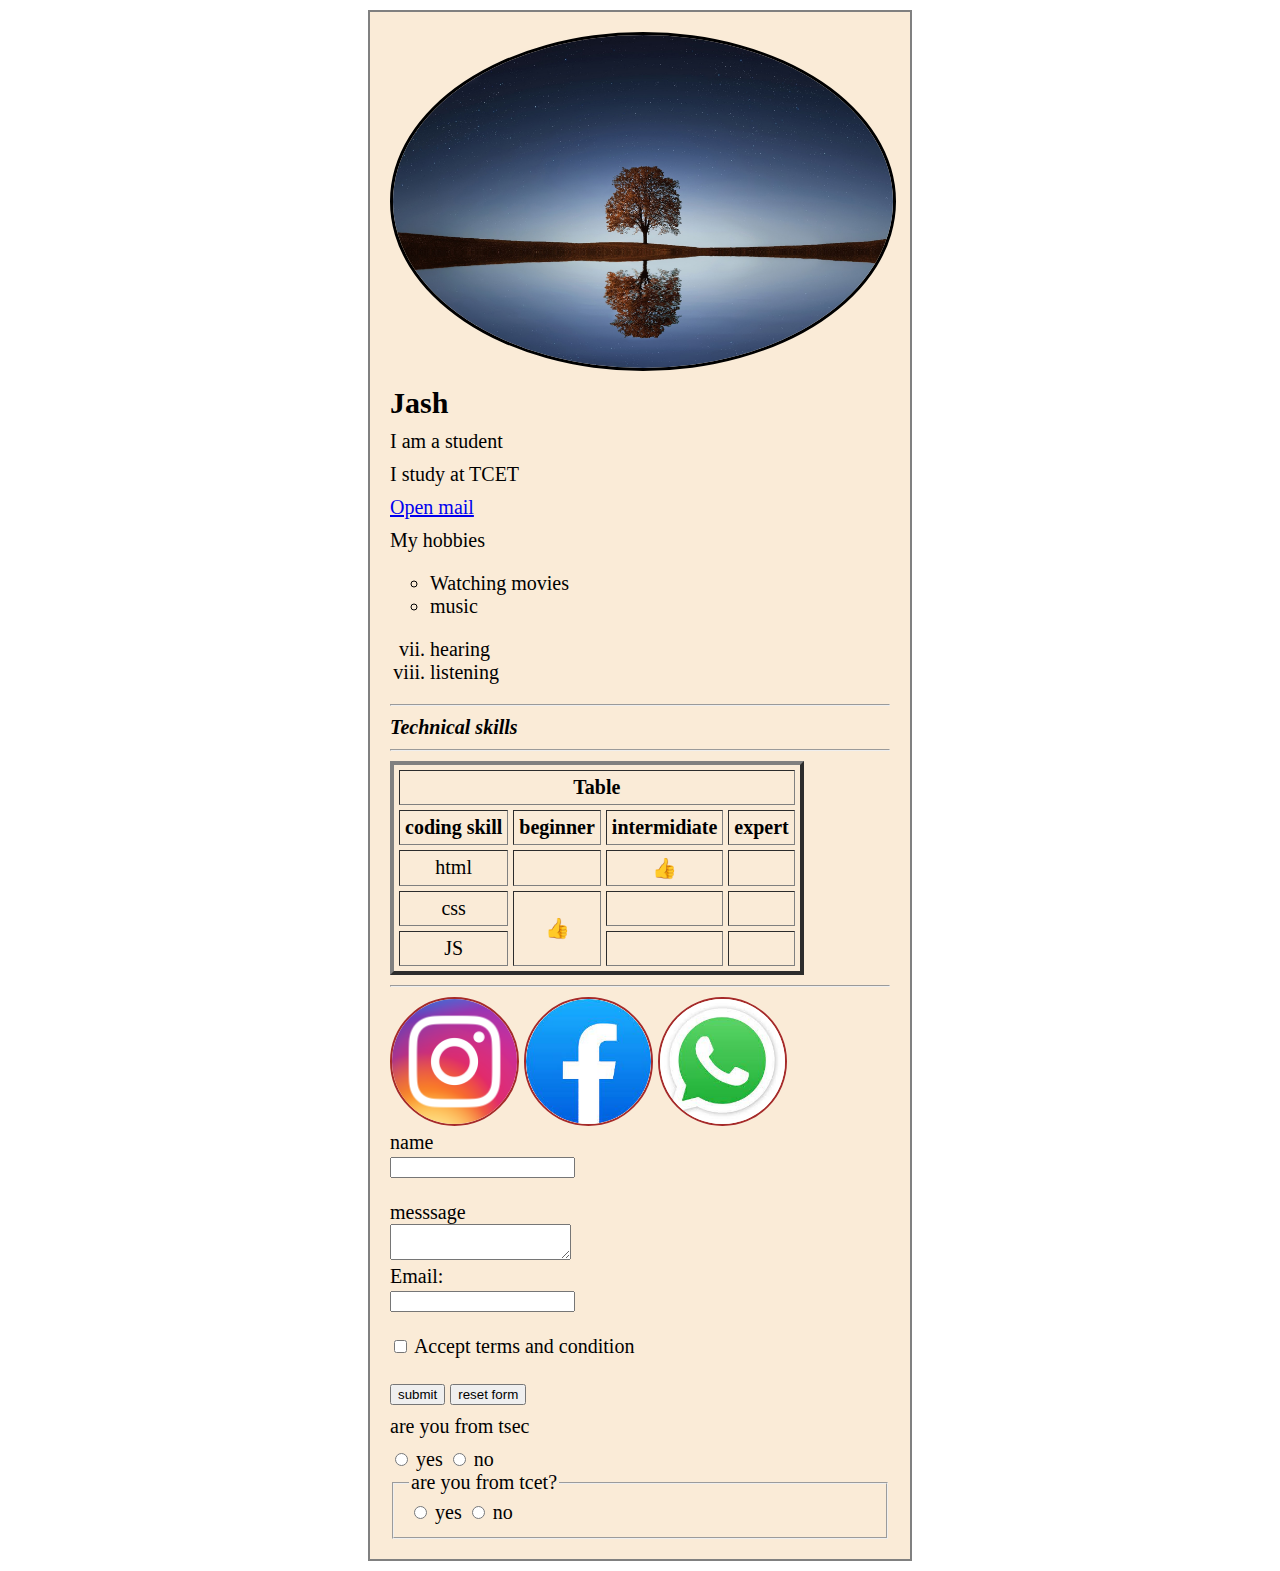
<file: index.html>
<!DOCTYPE html>
<html>
<head>
    <title>My web page</title>
    <link rel="stylesheet" type="text/css" href="style.css">
    <style></style>
    <script></script>
</head>

<body>
    <div class="profile-card">
    <img class="profile-image" src="img/treeimg.jpg" alt="tree" width="300" title="tree">
    <h2>
        Jash
    </h2>
    <p>                         
        I am a student
    </p>
    <p>I study at TCET</p>
    <a href="mailto:jashbarot05@gmail.com" target="_blank" title="mail">Open mail</a>
<p>My hobbies</p>
    <ul type="circle">
    <li>Watching movies</li>
    <li>music</li>
</ul>
<ol type="i" start="7">
    <li>hearing</li>
    <li>listening</li>
</ol>
<hr>
<div>
   <em><strong>Technical skills</strong><hr></em>

<table border="4" cellspacing="5" cellpadding="5">
    <tr>
        <th colspan="4">Table</th>

    </tr>
    <tr>
        <th>
            coding skill
        </th>
        <th>
           beginner
        </th>
        <th>intermidiate</th>
        <th>expert</th>
    </tr>
    <tr align="center">
       <td>html</td> 
       <td></td>
    <td>
        👍
    </td>
    <td></td>
    </tr>
    <tr align="center">
        <td >css</td>
        <td rowspan="2">👍</td>
        <td></td>
        <td></td>
    </tr>
    <tr align="center">
        <td>JS</td>
        <td></td>
        <td></td>
        
    </tr>
    
</table>
<hr>
<a href="https://www.instagram.com/"><img src="img/Instagram_icon.png.webp" width="150" alt="insta" title="open insta"></a>
<a href="https://www.facebook.com/"><img src="img/facebook.jpeg" width="150" alt="facebook" title="open facebook"></a>
<a href="https://www.whatsapp.com/"><img src="img/whatsapp.jpeg" width="150" alt="whatsapp" title="open whatsapp"></a>
</div>
<form>
    <label for="name">name</label><br>
    <input class="name"><br><br>
    <label>messsage</label><br>
    <textarea required></textarea><br>
    <label>Email:</label><br>
    <input type="email"><br><br>
    <input type="checkbox">
    <label>Accept terms and condition</label><br><br>
    <button type="submit" onclick="location.href='thank.html'" value="submit">submit</button>
    <button type="reset">reset form</button>
<p> are you from tsec</p>
    <input type="radio">
    <label>yes</label>
    <input type="radio">
    <label>no</label>
    <fieldset>
        <legend>are you from tcet?</legend>
        <input type="radio">
        <label>yes</label>
        <input type="radio">
        <label>no</label>

    </fieldset>
    

</form>
</div>
</body>

</html>
</file>
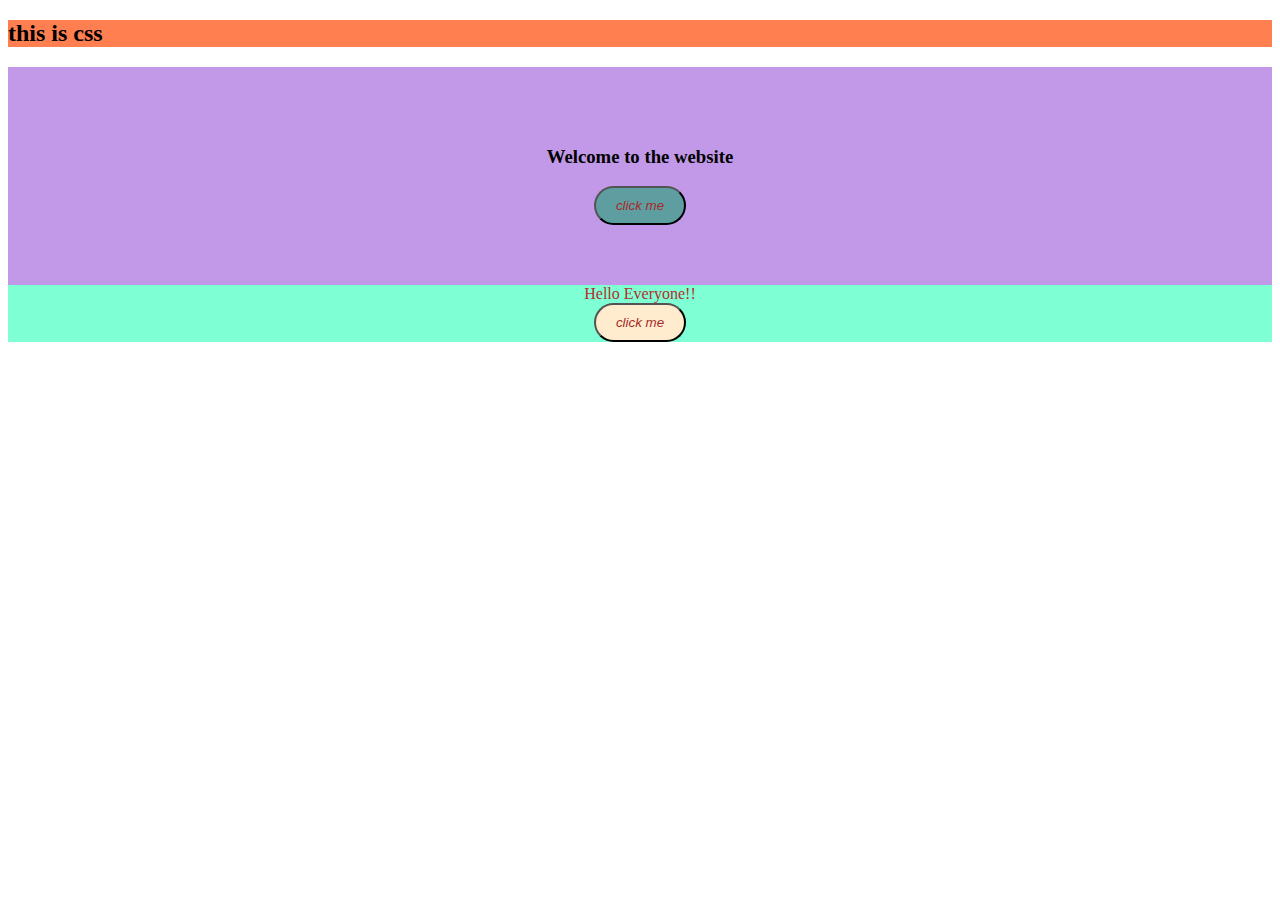
<file: cssheading.html>
<!DOCTYPE html>
<html lang="en">
<head>
   
    <title>css</title>
    <style>
        h2{
            background-color: coral;
           
        }
        .mydiv{
            border: darkseagreen; background-color: rgb(194, 153, 232); border-top: 0cqb;box-shadow: 0px; padding: 60px; text-align: center  ;
        }
        button{
            background-color: blanchedalmond; color:brown; padding: 10px 20px; border-radius: 50px; font-style: italic;
        }
        .div2{
background-color: aquamarine;
text-align: center;
color: rgb(179, 46, 46);

        }
        #button1{
            background-color:cadetblue;
        }

    </style>
</head>
<body>
    <h2>this is css</h2>
    <div class="mydiv">
        <h3>Welcome to the website</h3>
        <button id="button1">click me</button>
    </div>
    <div class="div2">
        Hello Everyone!!<br>
        <button>click me </button>

    </div>
</body>
</html>
</file>
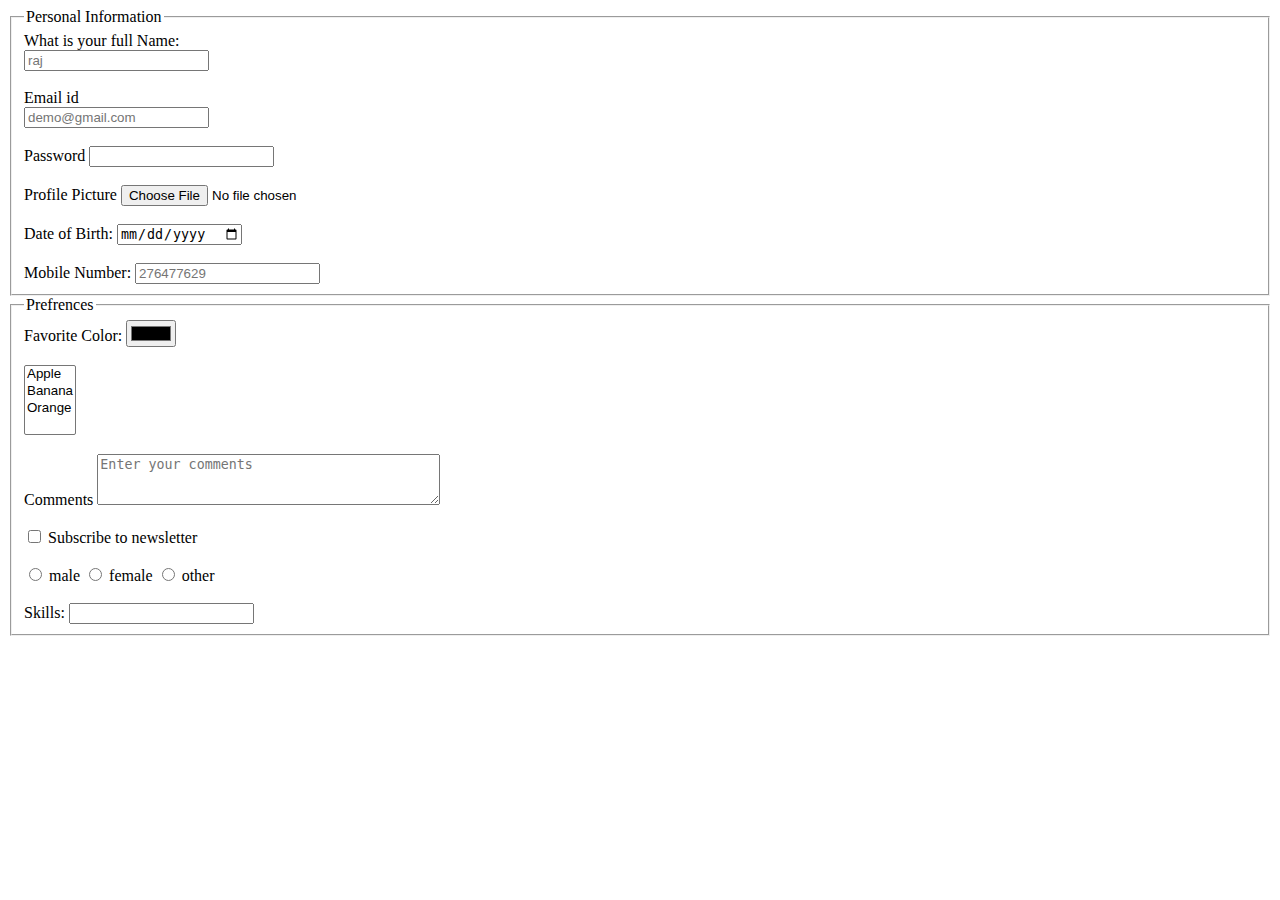
<file: form.html>
<!DOCTYPE html>
<html>
<head>
   <title>Form</title>
   
</head>
<body>
    <form action="/submit-form" method="post" target="_blank">
        <fieldset>
        <legend>Personal Information</legend>
        <label for="name">What is your full Name:</label><br>
        <input type="text" id="name" placeholder="raj"><br><br>
        <label for="email">Email id</label><br>
        <input type="email" id="email" placeholder="demo@gmail.com" required><br><br>
        <label for="password">Password</label>
    <input type="password" id="password" required><br><br>
    <label for="profile-picture">Profile Picture</label>
    <input type="file" id="profile-picture" required><br><br>
    <label for="dob">Date of Birth:</label>
    <input type="date" class="dob" required><br><br>
    <label for="phone">Mobile Number:</label>
    <input type="number" class="phone" placeholder="276477629" required><br>
</fieldset>

<fieldset>
    <legend>Prefrences</legend>
    <label for="color">Favorite Color:</label>
    <input type="color" id="color"><br><br>
    <label for="fruit"></label>
    <select id="fruit" multiple>
        <option value="apple">Apple</option>
        <option value="banana">Banana</option>
        <option value="orange">Orange</option>
   
    </select><br><br>
    <label for="comments">Comments</label>
    <textarea id="comments" rows="3" cols="40"
    placeholder="Enter your comments"></textarea><br><br>
<label for="checkbox">
    <input type="checkbox" value="yes">
    Subscribe to newsletter
</label><br><br>
<label for="gender">
    <input type="radio" name="gender" value="male">
    male
</label>
<label for="gender">
    <input type="radio" name="gender" value="female">
    female
</label>
<label for="gender">
    <input type="radio" name="gender" value="other">
    other
</label><br><br>
<label for="skills">Skills:</label>
<input type="text" id="skills" list="skills-list" required>
<datalist id="skills-list">
    <option value="HTML"></option>
    <option value="CSS"></option>
        <option value="Javascript"></option>
        <option value="Python"></option>
    
</datalist>
</fieldset>
</form>
</body>
</html>
</file>
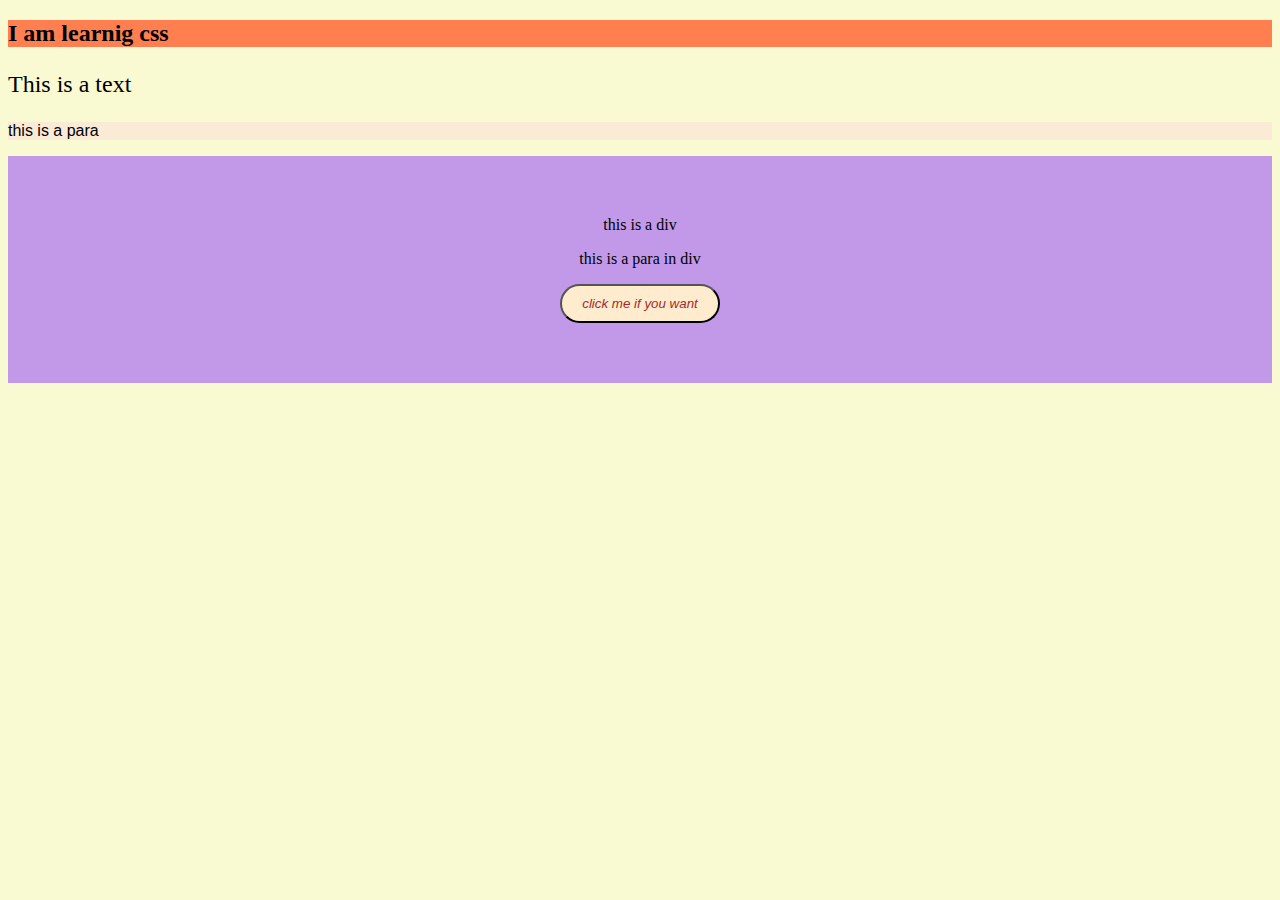
<file: learnigcss.html>
<!DOCTYPE html>
<html>
<head>
    
    <title>css</title>

</head>
<body style="background-color:lightgoldenrodyellow">
    <h2 style="background-color: coral;">I am  learnig css</h2>
    <p style="font-size: x-large;">This is a text</p>
    <p style="background-color: antiquewhite; font-family:Arial, Helvetica, sans-serif">this is a para</p>
    <div style="border: darkseagreen; background-color: rgb(194, 153, 232); border-top: 0cqb;box-shadow: 0px; padding: 60px; text-align: center  ;">this is a div
    <p>this is  a para in div</p>
    <button style="background-color: blanchedalmond; color:brown; padding: 10px 20px; border-radius: 50px; font-style: italic;">click me if you want</button>

</div>
</body>
</html>
</file>
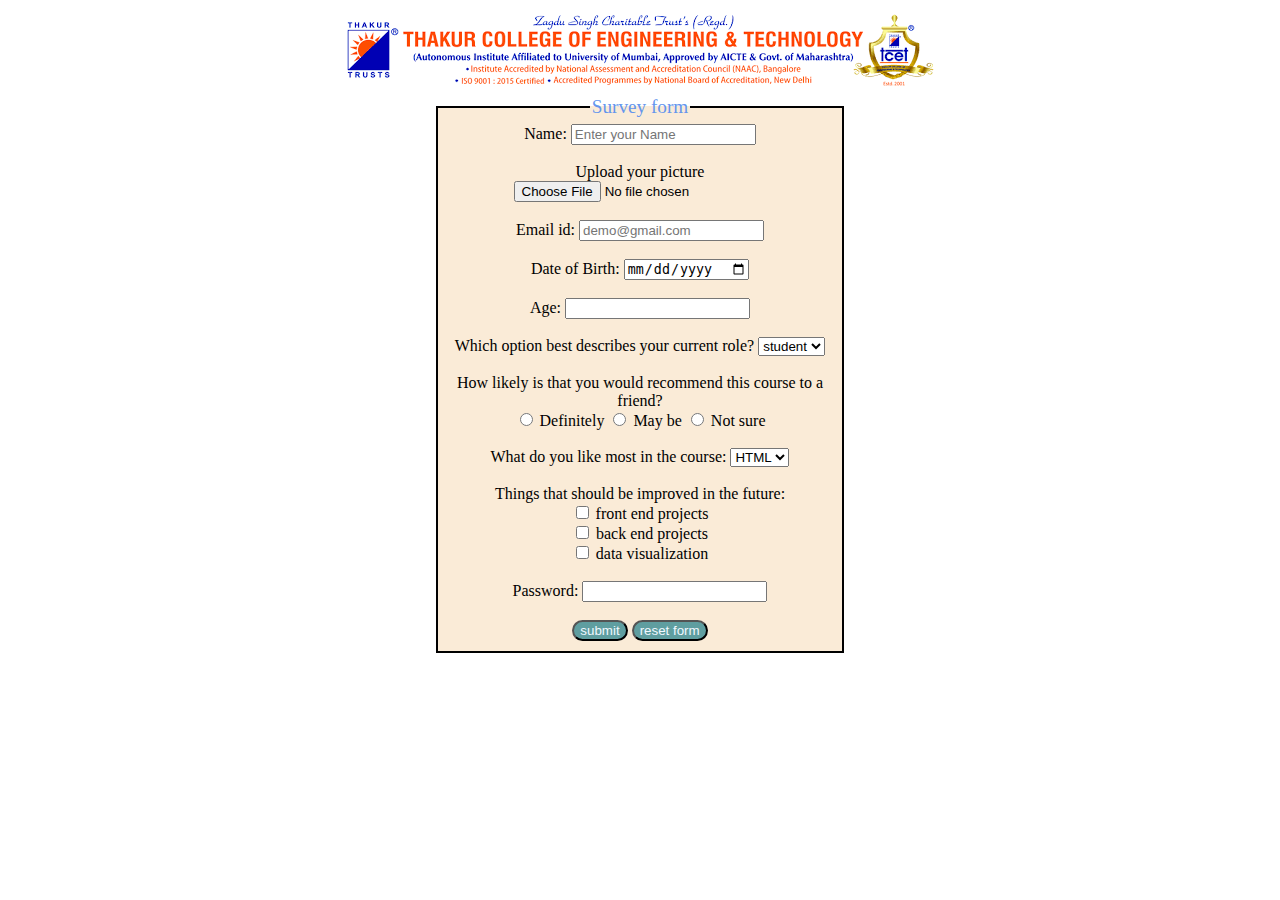
<file: surveyform.html>
<!DOCTYPE html>
<html>
<head>
    <title>Survey Form</title>
    <link rel="stylesheet" type="text/css" href="sform.css">
</head>
<body><center>

    <img src="/tcetletterhead.png" alt="tcet">
    
    <form action="/submit-form" method="post" target="_blank">
        <fieldset>
            <legend><big>Survey form</big></legend>
        <label for="name">Name:</label>
        <input type="text" id="name" placeholder="Enter your Name" required><br><br>
        <label for="pic">Upload your picture</label>
        <input type="file" id="pic"><br><br>
        <label for="email">Email id:</label>
        <input type="email" id="email" placeholder="demo@gmail.com" required><br><br>
        <label for="dob">Date of Birth:</label>
    <input type="date" class="dob" required><br><br>
    <label for="age">Age:</label>
    <input type="number" id="age" required>
   <br><br>
        <label for="role">Which option best describes your current role?</label>
        <select id="role">
            <option value="student">student</option>
            <option value="teacher">teacher</option>
            <option value="CR">CR</option>
        </select><br><br>
        <label for="feedback"> How likely is that you would recommend this course to a friend?</label><br>
            <input type="radio" name="feedback" value="definitely">
            Definitely
        </label>
        <label for="feedback">
            <input type="radio" name="feedback" value="May be">
            May be
        </label>
        <label for="feedback">
            <input type="radio" name="feedback" value="Not sure">
            Not sure
        </label><br><br>
        <label for="feedback1">What do you like most in the course:</label>
        <select id="feedback1">
            <option value="HTML">HTML</option>
            <option value="CSS">CSS</option>
            <option value="JS">JS</option>
        </select><br><br>
        <label for="checkbox">Things that should  be improved in the future:<br>
            <input type="checkbox" value="yes">
            front end projects
        </label><br>
        <label for="checkbox">
            <input type="checkbox" value="yes">
            back end projects
        </label><br>
        <label for="checkbox">
            <input type="checkbox" value="yes">
            data visualization
        </label><br><br>
        <label for="password">Password:</label>
    <input type="password" id="password" required><br><br>
    <button type="submit">submit</button>
    <button type="reset">reset form</button>



    </fieldset>
    </form>

</center>
    
</body>
</html>
</file>
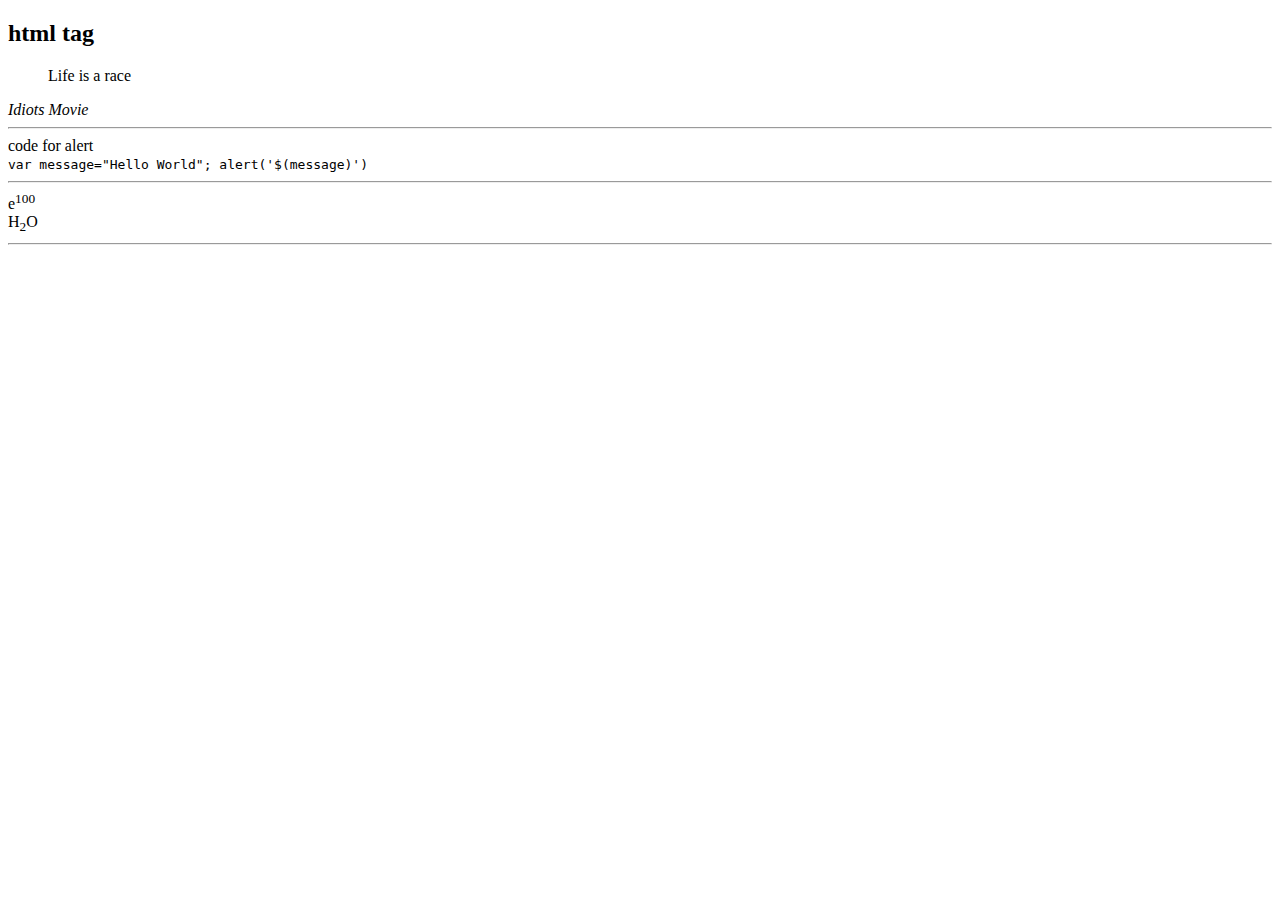
<file: tags.html>
<!DOCTYPE html>
<html>
<head>
    
    <title>html tags</title>
    <style></style>
    <script></script>
</head>
<body>
    <div>
        <h2>
            html tag
        </h2>
        <blockquote>Life is  a race</blockquote>
        <cite>Idiots Movie</cite>
        <br><hr>
        code for alert<br>
        <code>
            var message="Hello World";
            alert('$(message)')
        </code>
        <hr>
        e<sup>100</sup><br>
        H<sub>2</sub>O
        <hr>
    </div>
    
</body>
</html>
</file>
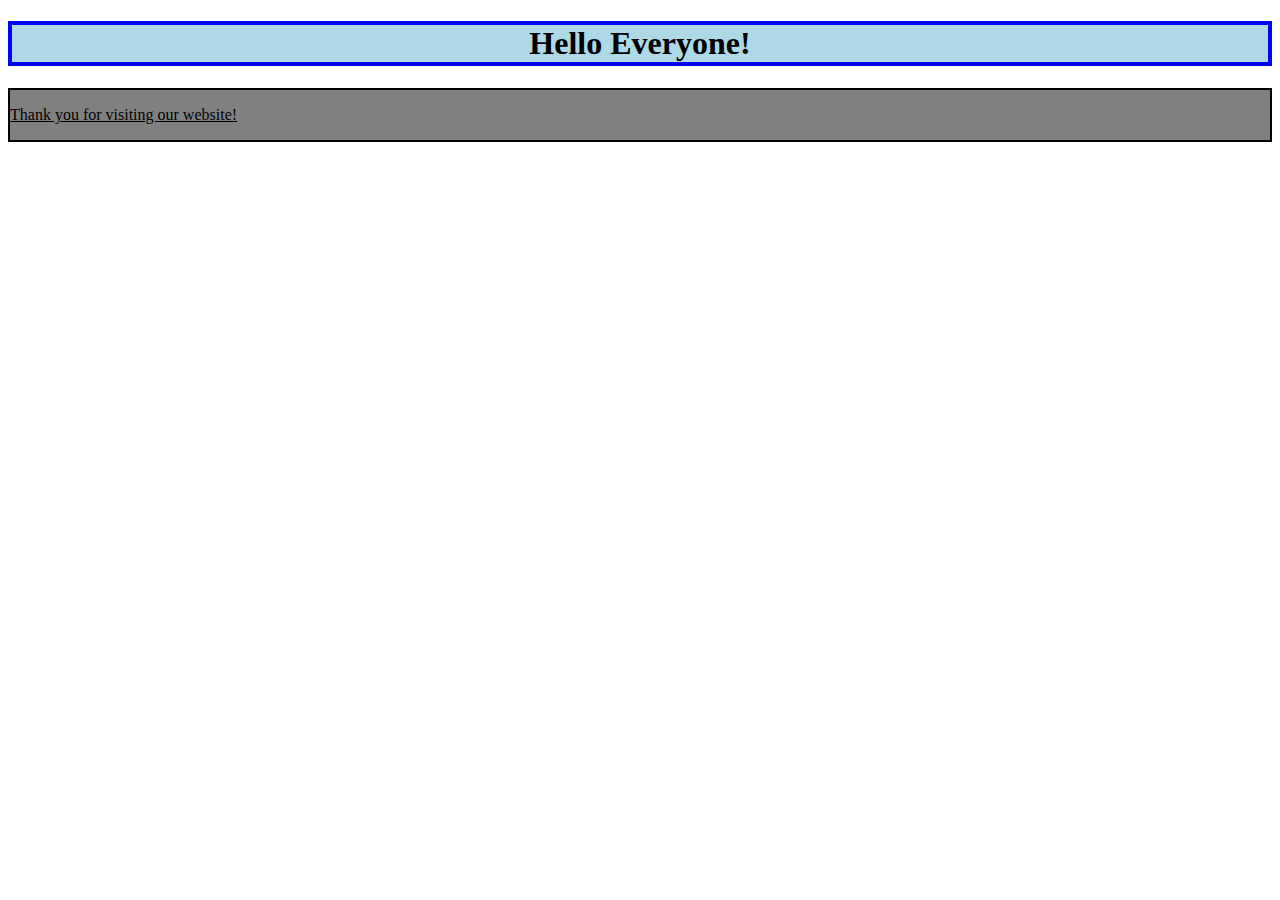
<file: thank.html>
<!DOCTYPE html>
<html lang="en">
<head>
    
    <title>thanks</title>
    <link rel="stylesheet" type="text/css" href="style1.css">
</head>
<body>
    <h1>Hello Everyone!</h1>
    <div class="demo">
        <p>Thank you for visiting our website!</p>
    </div>
    
</body>
</html>
</file>
<file: style.css>
.profile-card{
    width:500px;
    padding:20px;
    border:2px solid grey;
    margin:10px auto;
    font-size: 20px;
    background-color: antiquewhite;
   
}
img{
    width:25%;
    border-radius: 50%;
border: 2px solid brown;
}
h2,p{
    margin-top:10px;
    margin-bottom:10px;
}
.profile-image{
    width: 100%;
    border:3px solid black;
    
}
@media screen and (max-width: 700px){
    .profile-card{
        max-width:400px
    }

    
}
.profile-card:hover{
    opacity:1;
    color:blue;
    background-color: chocolate;
}
</file>
<file: sform.css>
button{
    background-color: cadetblue;
    border-radius:50px;
    color: aliceblue;
}
fieldset{
    border: 2px solid;
    text-align: center;
    background-color: antiquewhite;
width: 30%;
}
legend{
    text-align: center;
    color:cornflowerblue;
}
button:hover{
    background-color: cornflowerblue;
    color: azure;
}
</file>
<file: style1.css>
h1{
    border: 4px solid blue;
    background-color: lightblue;
    text-align: center;
    text-shadow: darkslategrey;
}
.demo{
text-shadow: darkslategrey;
    background-color: grey;
    text-decoration:underline;
border: 2px solid;

}
</file>
